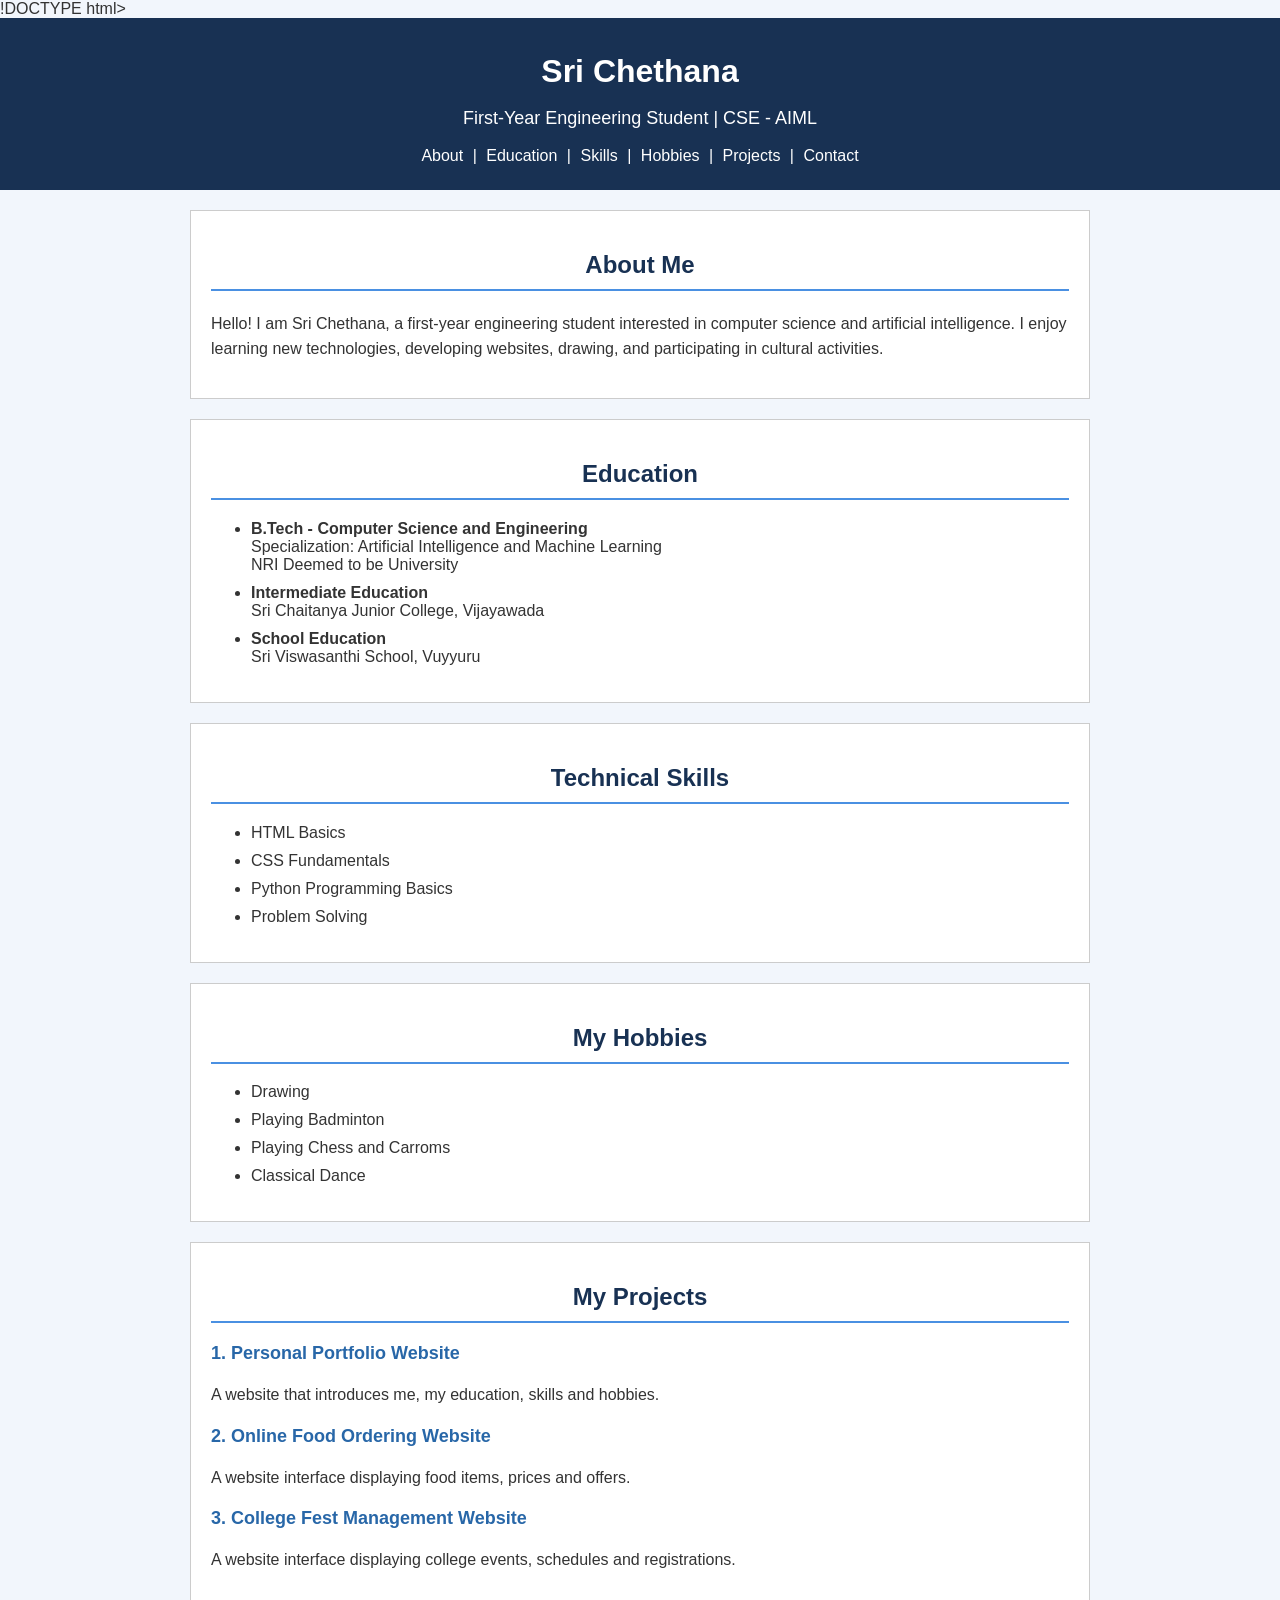
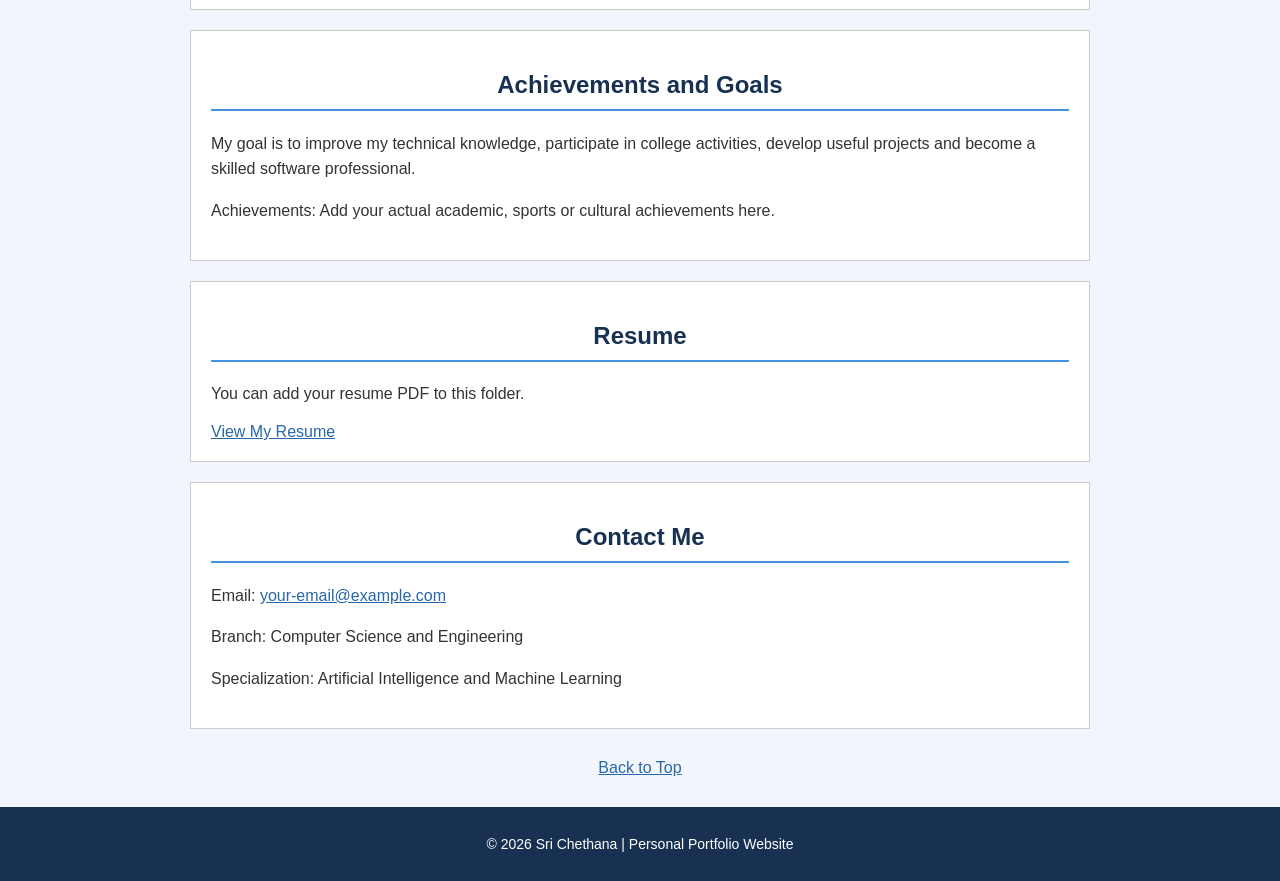
<file: 01-Personal-Portfolio/index.html>
!DOCTYPE html>
<html lang="en">
<head>
    <meta charset="UTF-8">
    <meta name="viewport" content="width=device-width, initial-scale=1.0">
    <title>Sri Chethana - Personal Portfolio</title>
    <link rel="stylesheet" href="style1.css">
</head>

<body>

    <div class="header" id="home">
        <h1>Sri Chethana</h1>
        <p>First-Year Engineering Student | CSE - AIML</p>

        <a href="#about">About</a> |
        <a href="#education">Education</a> |
        <a href="#skills">Skills</a> |
        <a href="#hobbies">Hobbies</a> |
        <a href="#projects">Projects</a> |
        <a href="#contact">Contact</a>
    </div>

    <div class="container">

        <div class="section" id="about">
            <h2>About Me</h2>
            <p>
                Hello! I am Sri Chethana, a first-year engineering student
                interested in computer science and artificial intelligence.
                I enjoy learning new technologies, developing websites,
                drawing, and participating in cultural activities.
            </p>
        </div>

        <div class="section" id="education">
            <h2>Education</h2>
            <ul>
                <li>
                    <b>B.Tech - Computer Science and Engineering</b><br>
                    Specialization: Artificial Intelligence and Machine Learning<br>
                    NRI Deemed to be University
                </li>
                <li>
                    <b>Intermediate Education</b><br>
                    Sri Chaitanya Junior College, Vijayawada
                </li>
                <li>
                    <b>School Education</b><br>
                    Sri Viswasanthi School, Vuyyuru
                </li>
            </ul>
        </div>

        <div class="section" id="skills">
            <h2>Technical Skills</h2>
            <ul>
                <li>HTML Basics</li>
                <li>CSS Fundamentals</li>
                <li>Python Programming Basics</li>
                <li>Problem Solving</li>
            </ul>
        </div>

        <div class="section" id="hobbies">
            <h2>My Hobbies</h2>
            <ul>
                <li>Drawing</li>
                <li>Playing Badminton</li>
                <li>Playing Chess and Carroms</li>
                <li>Classical Dance</li>
            </ul>
        </div>

        <div class="section" id="projects">
            <h2>My Projects</h2>

            <h3>1. Personal Portfolio Website</h3>
            <p>A website that introduces me, my education, skills and hobbies.</p>

            <h3>2. Online Food Ordering Website</h3>
            <p>A website interface displaying food items, prices and offers.</p>

            <h3>3. College Fest Management Website</h3>
            <p>A website interface displaying college events, schedules and registrations.</p>
        </div>

        <div class="section" id="achievements">
            <h2>Achievements and Goals</h2>
            <p>
                My goal is to improve my technical knowledge, participate
                in college activities, develop useful projects and become
                a skilled software professional.
            </p>
            <p>
                Achievements: Add your actual academic, sports or cultural
                achievements here.
            </p>
        </div>

        <div class="section" id="resume">
            <h2>Resume</h2>
            <p>You can add your resume PDF to this folder.</p>
            <a href="resume.pdf">View My Resume</a>
        </div>

        <div class="section" id="contact">
            <h2>Contact Me</h2>
            <p>Email:
                <a href="mailto:your-email@example.com">
                    your-email@example.com
                </a>
            </p>
            <p>Branch: Computer Science and Engineering</p>
            <p>Specialization: Artificial Intelligence and Machine Learning</p>
        </div>

        <p class="back">
            <a href="#home">Back to Top</a>
        </p>

    </div>

    <div class="footer">
        <p>&copy; 2026 Sri Chethana | Personal Portfolio Website</p>
    </div>

</body>
</html>
</file>
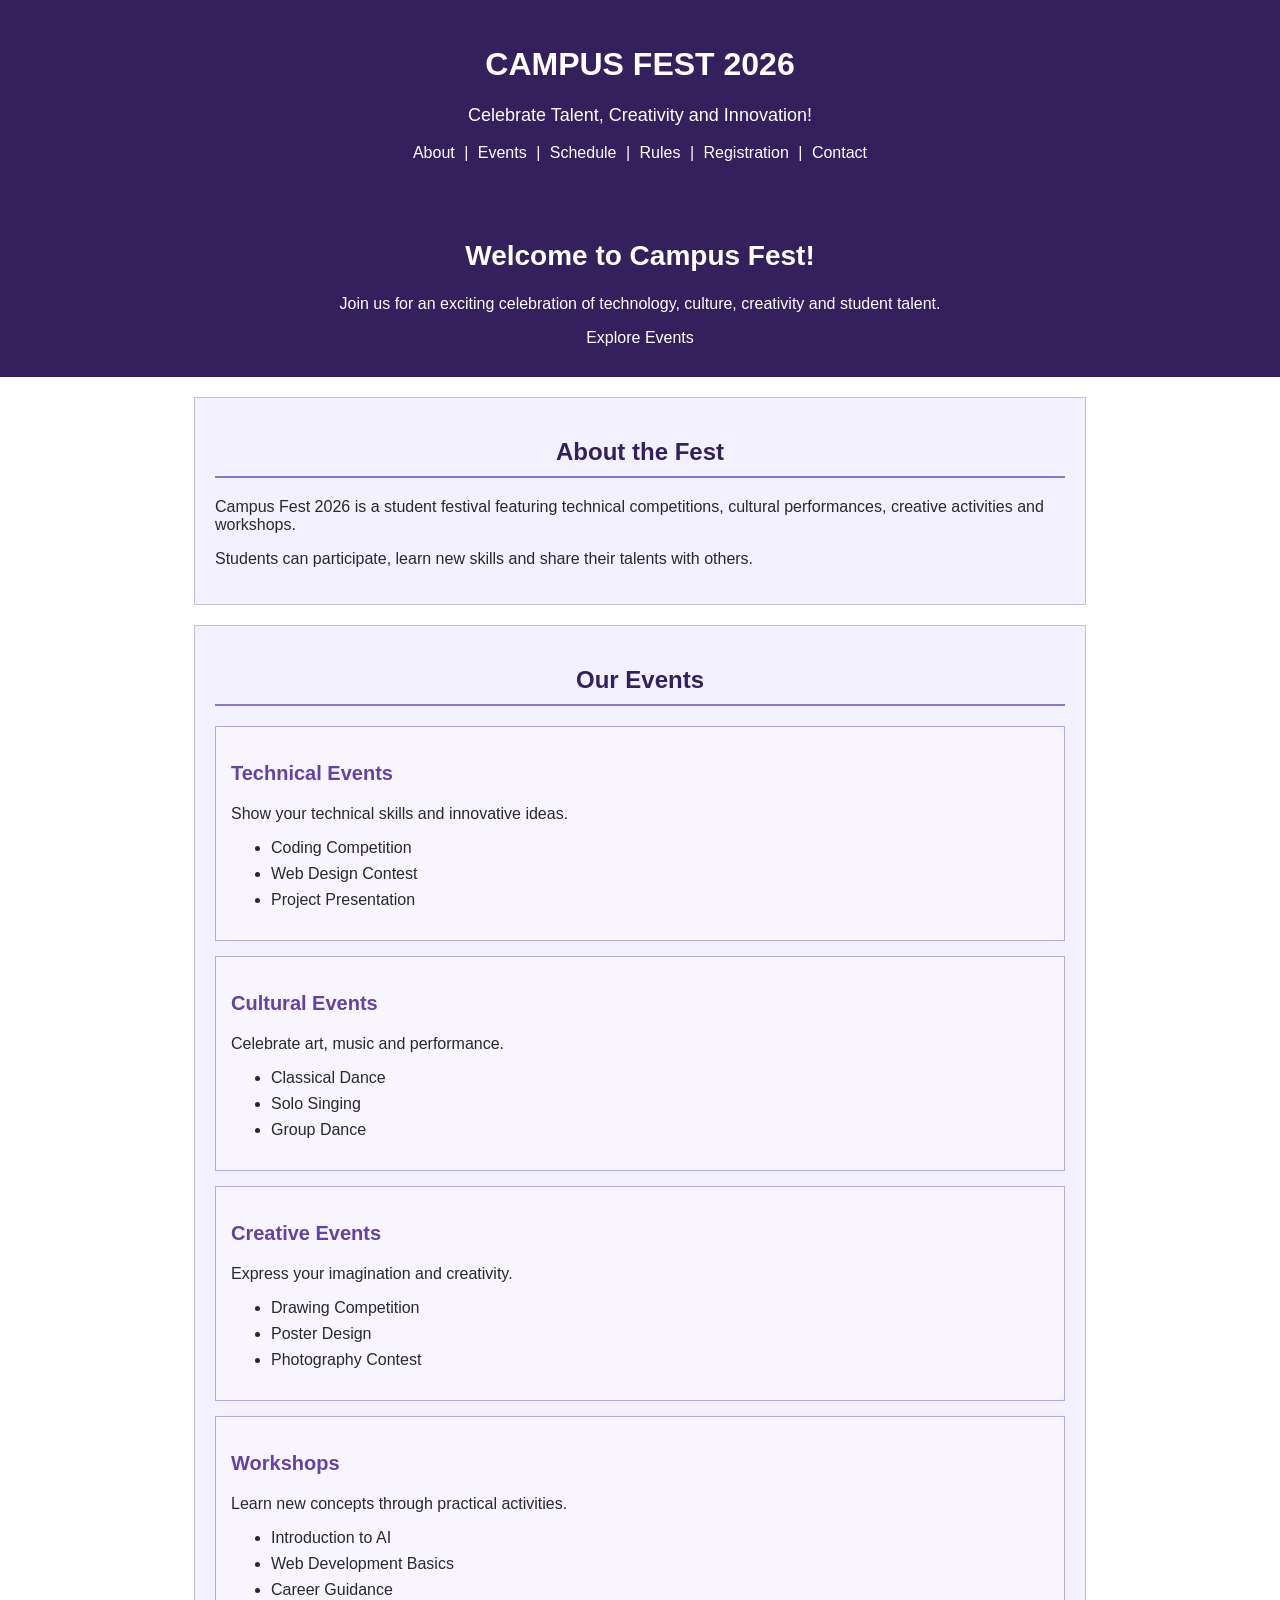
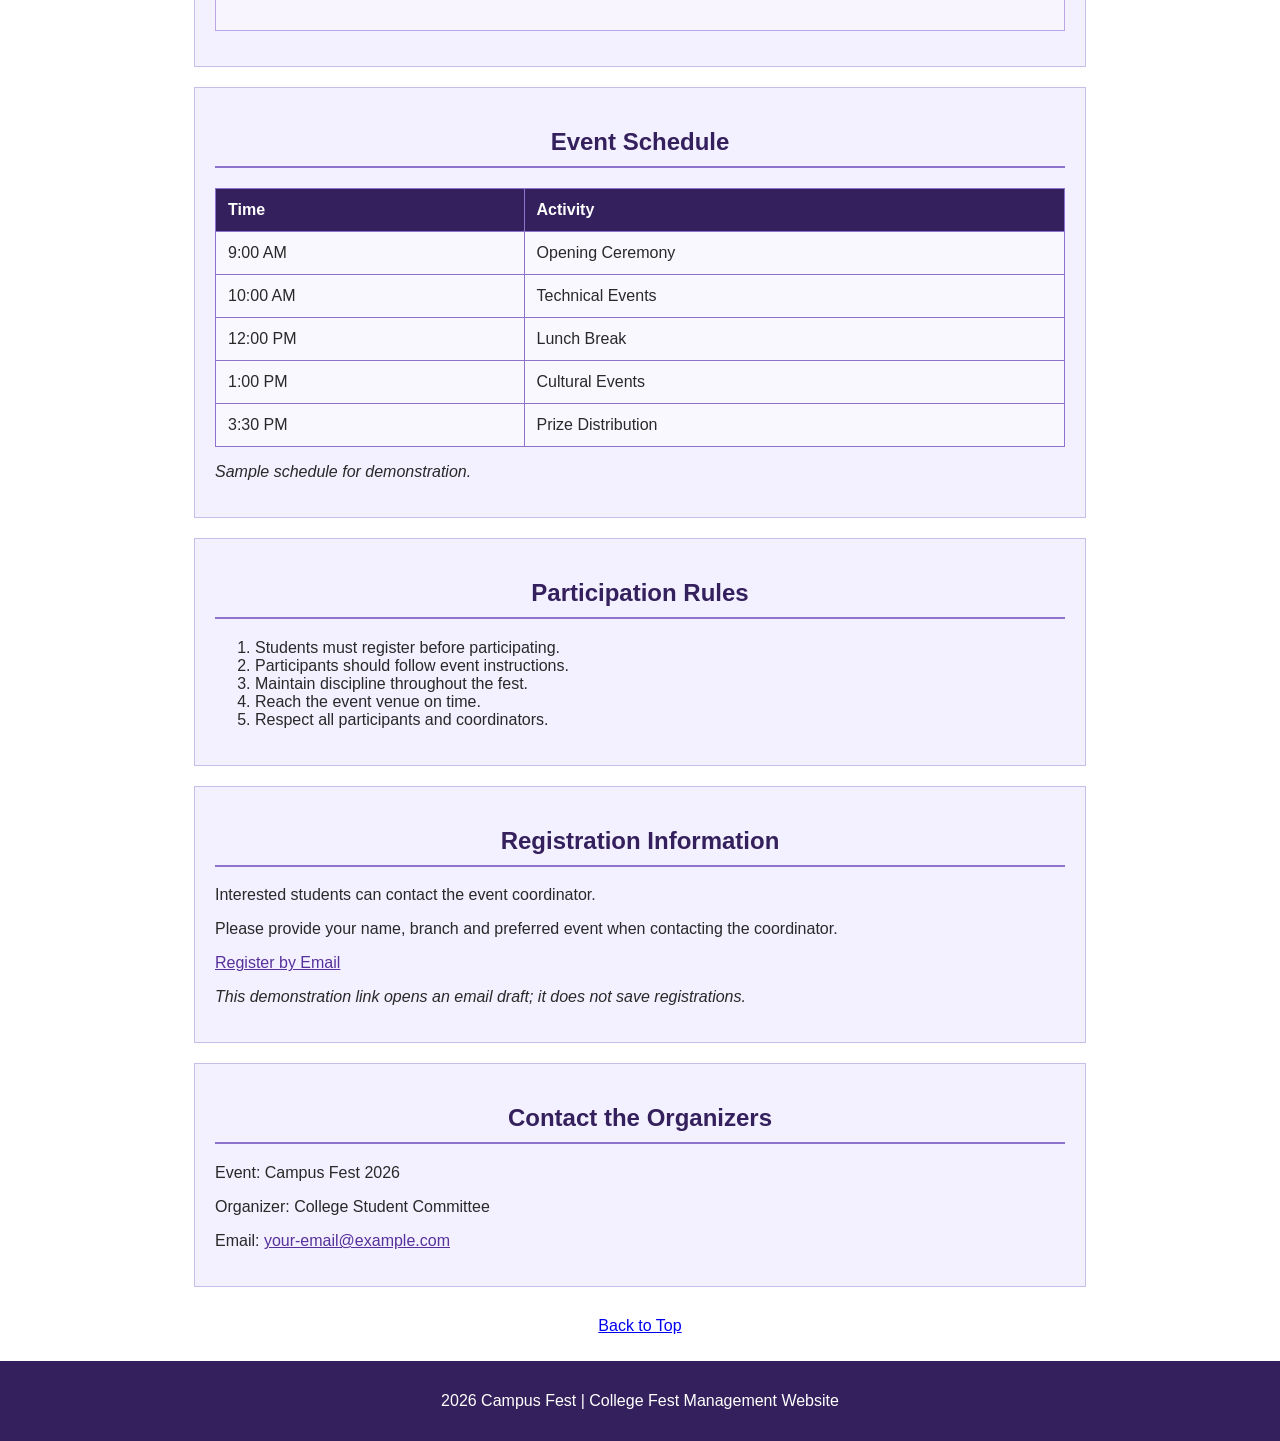
<file: 03-collage-fest/index3.html>
<!DOCTYPE html>
<html lang="en">
<head>
    <meta charset="UTF-8">
    <meta name="viewport" content="width=device-width, initial-scale=1.0">
    <title>Campus Fest 2026</title>
    <link rel="stylesheet" href="style3.css">
</head>

<body>

    <div class="header" id="home">
        <h1>CAMPUS FEST 2026</h1>
        <p>Celebrate Talent, Creativity and Innovation!</p>

        <a href="#about">About</a> |
        <a href="#events">Events</a> |
        <a href="#schedule">Schedule</a> |
        <a href="#rules">Rules</a> |
        <a href="#register">Registration</a> |
        <a href="#contact">Contact</a>
    </div>

    <div class="welcome">
        <h2>Welcome to Campus Fest!</h2>
        <p>
            Join us for an exciting celebration of technology,
            culture, creativity and student talent.
        </p>
        <a href="#events">Explore Events</a>
    </div>

    <div class="section" id="about">
        <h2>About the Fest</h2>
        <p>
            Campus Fest 2026 is a student festival featuring
            technical competitions, cultural performances,
            creative activities and workshops.
        </p>
        <p>
            Students can participate, learn new skills and
            share their talents with others.
        </p>
    </div>

    <div class="section" id="events">
        <h2>Our Events</h2>

        <div class="event-card">
            <h3>Technical Events</h3>
            <p>Show your technical skills and innovative ideas.</p>
            <ul>
                <li>Coding Competition</li>
                <li>Web Design Contest</li>
                <li>Project Presentation</li>
            </ul>
        </div>

        <div class="event-card">
            <h3>Cultural Events</h3>
            <p>Celebrate art, music and performance.</p>
            <ul>
                <li>Classical Dance</li>
                <li>Solo Singing</li>
                <li>Group Dance</li>
            </ul>
        </div>

        <div class="event-card">
            <h3>Creative Events</h3>
            <p>Express your imagination and creativity.</p>
            <ul>
                <li>Drawing Competition</li>
                <li>Poster Design</li>
                <li>Photography Contest</li>
            </ul>
        </div>

        <div class="event-card">
            <h3>Workshops</h3>
            <p>Learn new concepts through practical activities.</p>
            <ul>
                <li>Introduction to AI</li>
                <li>Web Development Basics</li>
                <li>Career Guidance</li>
            </ul>
        </div>
    </div>

    <div class="section" id="schedule">
        <h2>Event Schedule</h2>

        <table>
            <tr>
                <th>Time</th>
                <th>Activity</th>
            </tr>
            <tr>
                <td>9:00 AM</td>
                <td>Opening Ceremony</td>
            </tr>
            <tr>
                <td>10:00 AM</td>
                <td>Technical Events</td>
            </tr>
            <tr>
                <td>12:00 PM</td>
                <td>Lunch Break</td>
            </tr>
            <tr>
                <td>1:00 PM</td>
                <td>Cultural Events</td>
            </tr>
            <tr>
                <td>3:30 PM</td>
                <td>Prize Distribution</td>
            </tr>
        </table>

        <p><i>Sample schedule for demonstration.</i></p>
    </div>

    <div class="section" id="rules">
        <h2>Participation Rules</h2>
        <ol>
            <li>Students must register before participating.</li>
            <li>Participants should follow event instructions.</li>
            <li>Maintain discipline throughout the fest.</li>
            <li>Reach the event venue on time.</li>
            <li>Respect all participants and coordinators.</li>
        </ol>
    </div>

    <div class="section" id="register">
        <h2>Registration Information</h2>
        <p>Interested students can contact the event coordinator.</p>
        <p>Please provide your name, branch and preferred event when contacting the coordinator.</p>
        <a href="mailto:your-email@example.com?subject=Campus%20Fest%20Registration">
            Register by Email
        </a>
        <p><i>This demonstration link opens an email draft; it does not save registrations.</i></p>
    </div>

    <div class="section" id="contact">
        <h2>Contact the Organizers</h2>
        <p>Event: Campus Fest 2026</p>
        <p>Organizer: College Student Committee</p>
        <p>Email:
            <a href="mailto:your-email@example.com">
                your-email@example.com
            </a>
        </p>
    </div>

    <p class="back"><a href="#home">Back to Top</a></p>

    <div class="footer">
        <p> 2026 Campus Fest | College Fest Management Website</p>
    </div>

</body>
</html>
</file>
<file: 01-Personal-Portfolio/style1.css>
/* General page styling */
body {
    font-family: Arial, sans-serif;
    font-size: 16px;
    color: #333333;
    background-color: #f2f6fc;
    margin: 0;
}

/* Header section */
.header {
    background-color: #183153;
    color: #ffffff;
    text-align: center;
    padding: 25px;
}

.header h1 {
    font-size: 32px;
    margin: 10px;
}

.header p {
    font-size: 18px;
}

.header a {
    color: #ffffff;
    text-decoration: none;
    margin: 5px;
}

/* Main content container */
.container {
    width: 90%;
    max-width: 900px;
    margin: 20px auto;
}

/* Individual sections */
.section {
    background-color: #ffffff;
    border: 1px solid #cccccc;
    padding: 20px;
    margin-bottom: 20px;
}

/* Section headings */
.section h2 {
    color: #183153;
    text-align: center;
    font-size: 24px;
    border-bottom: 2px solid #4a90e2;
    padding-bottom: 10px;
}

/* Subheadings */
.section h3 {
    color: #2867a8;
    font-size: 18px;
}

/* Paragraphs and lists */
.section p {
    line-height: 1.6;
}

.section li {
    margin-bottom: 10px;
}

/* Links */
a {
    color: #2867a8;
}

a:hover {
    color: #e67e22;
    text-decoration: underline;
}

/* Back to top link */
.back {
    text-align: center;
    padding: 10px;
}

/* Footer */
.footer {
    background-color: #183153;
    color: #ffffff;
    text-align: center;
    padding: 15px;
    font-size: 14px;
}
</file>
<file: 03-collage-fest/style3.css>
/* General page styling */
body {
    font-family: Arial, sans-serif;
    font-size: 16px;
    color: #292929;
    background-image:url(https://www.instantpixapp.com/images/use-cases/college-fest-hero.jpg);
    margin: 0;
}

/* Header */
.header {
    background-color: #34205c;
    color: white;
    text-align: center;
    padding: 25px;
}

.header h1 {
    font-size: 32px;
}

.header p {
    font-size: 18px;
}

.header a {
    color: white;
    text-decoration: none;
    margin: 5px;
}

/* Welcome section */
.welcome {
    background-color:#34205c;
    color: white;
    text-align: center;
    padding: 30px;
}

.welcome h2 {
    font-size: 28px;
}

.welcome a {
    background-color: #34205c;
    color: white;
    padding: 10px;
    text-decoration: none;
}

/* Content sections */
.section {
    background-color:#f3f0ff;
    border: 1px solid #c8bce8;
    padding: 20px;
    margin: 20px auto;
    width: 85%;
    max-width: 850px;
}

.section h2 {
    color: #34205c;
    text-align: center;
    font-size: 24px;
    border-bottom: 2px solid #8d73cc;
    padding-bottom: 10px;
}

/* Event cards */
.event-card {
    background-color: #f8f5ff;
    border: 1px solid #b8a6e6;
    padding: 15px;
    margin: 15px 0;
}

.event-card h3 {
    color: #6541a5;
    font-size: 20px;
}

.event-card li {
    margin-bottom: 8px;
}

/* Schedule table */
table {
    width: 100%;
    border-collapse: collapse;
}

th, td {
    border: 1px solid #8d73cc;
    padding: 12px;
    text-align: left;
}

th {
    background-color: #34205c;
    color: white;
}

td {
    background-color: #faf8ff;
}

/* Registration link */
.section a {
    color: #56319b;
}

/* Back to top */
.back {
    text-align: center;
    padding: 10px;
}

/* Footer */
.footer {
    background-color: #34205c;
    color: white;
    text-align: center;
    padding: 15px;
}
</file>
